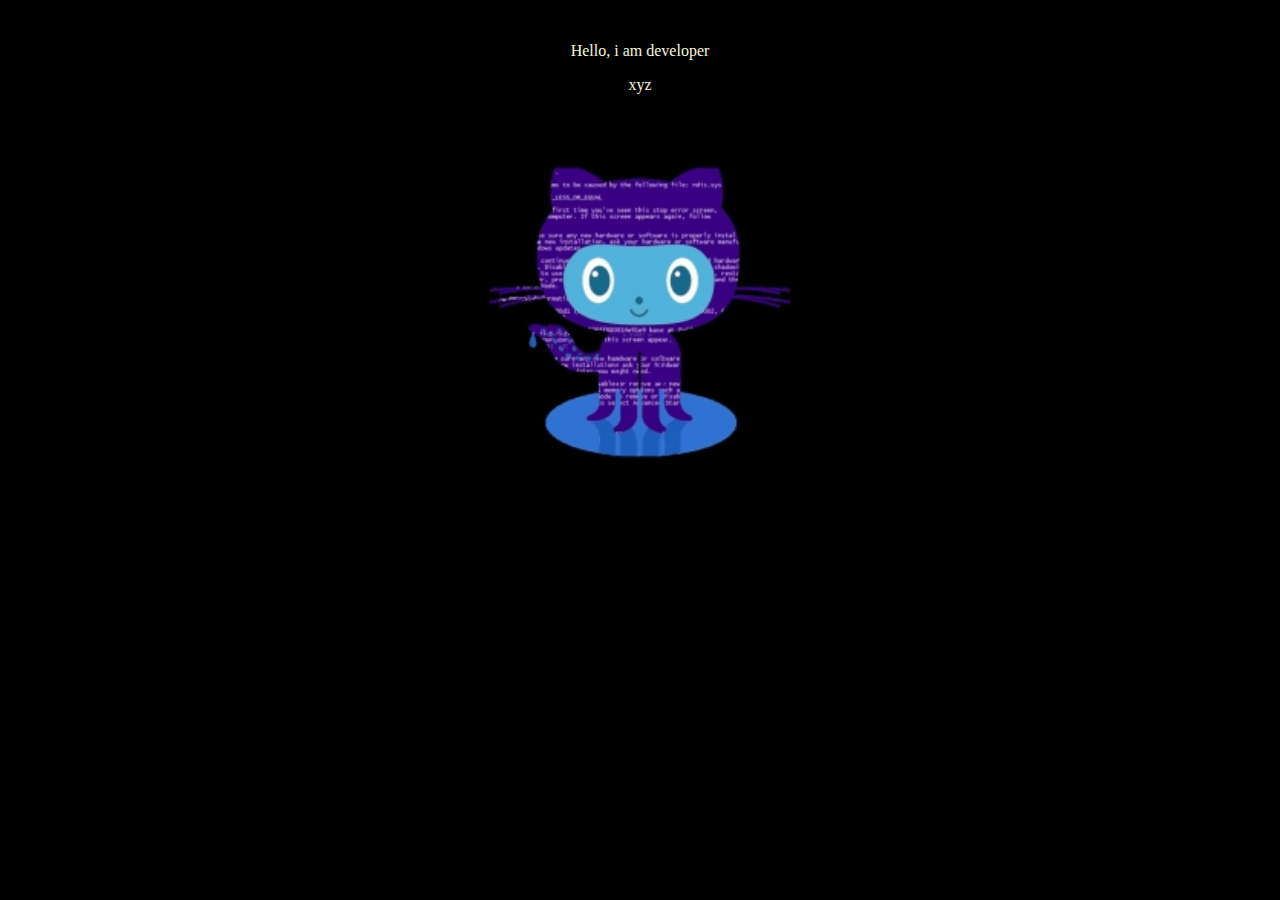
<file: Developers Club/abc.html>
<!DOCTYPE html>
<html>
    <head>
        <meta name="viewport" content="width=device-width, initial-scale=1.0">
        <title>Hello</title>
    </head>
    <body bgcolor="#000000">
        <center>
            <br>
        <p style="color: beige;"> Hello, i am developer </p>
        <p style="color: beige;"> xyz </p>
        <br>
        <br>
        <p>
        <img src="logo.jpg" width="300px" height="300px">
        </p>
        </center>
    </body>
</html>
</file>
